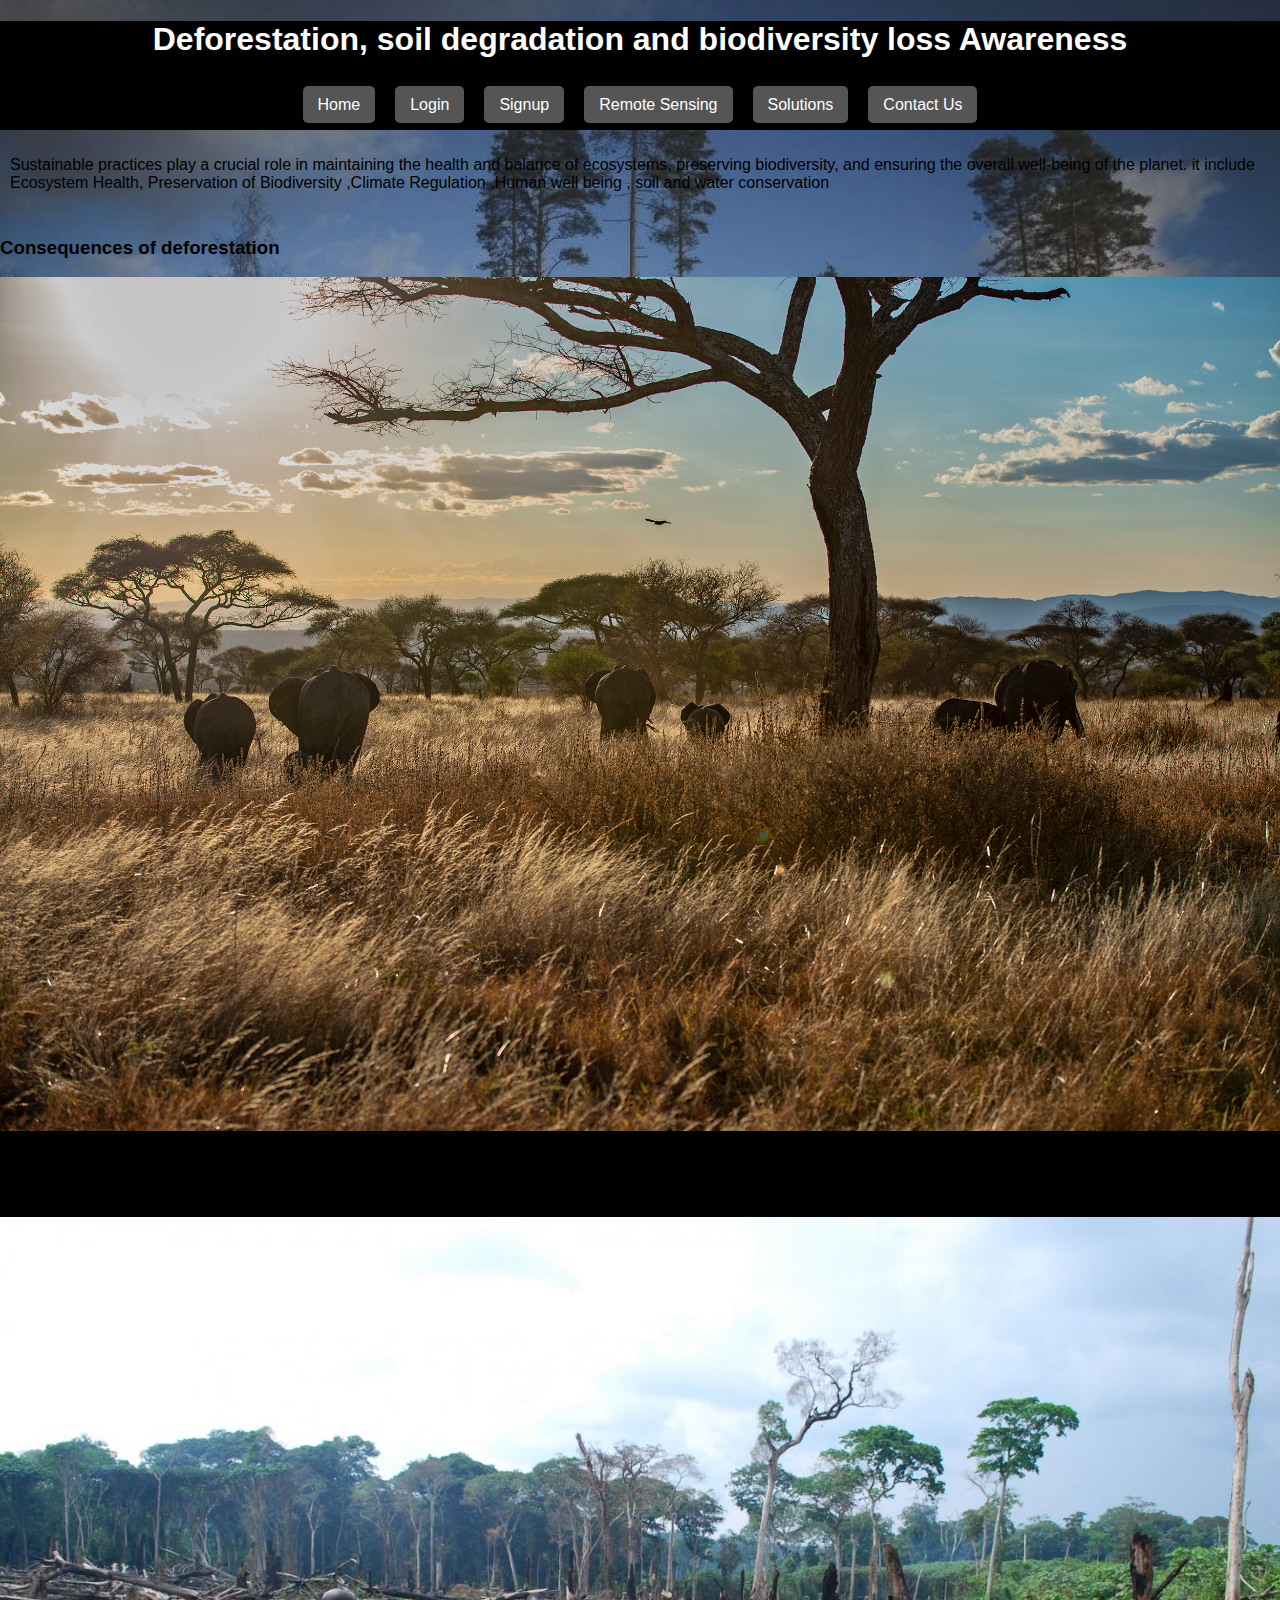
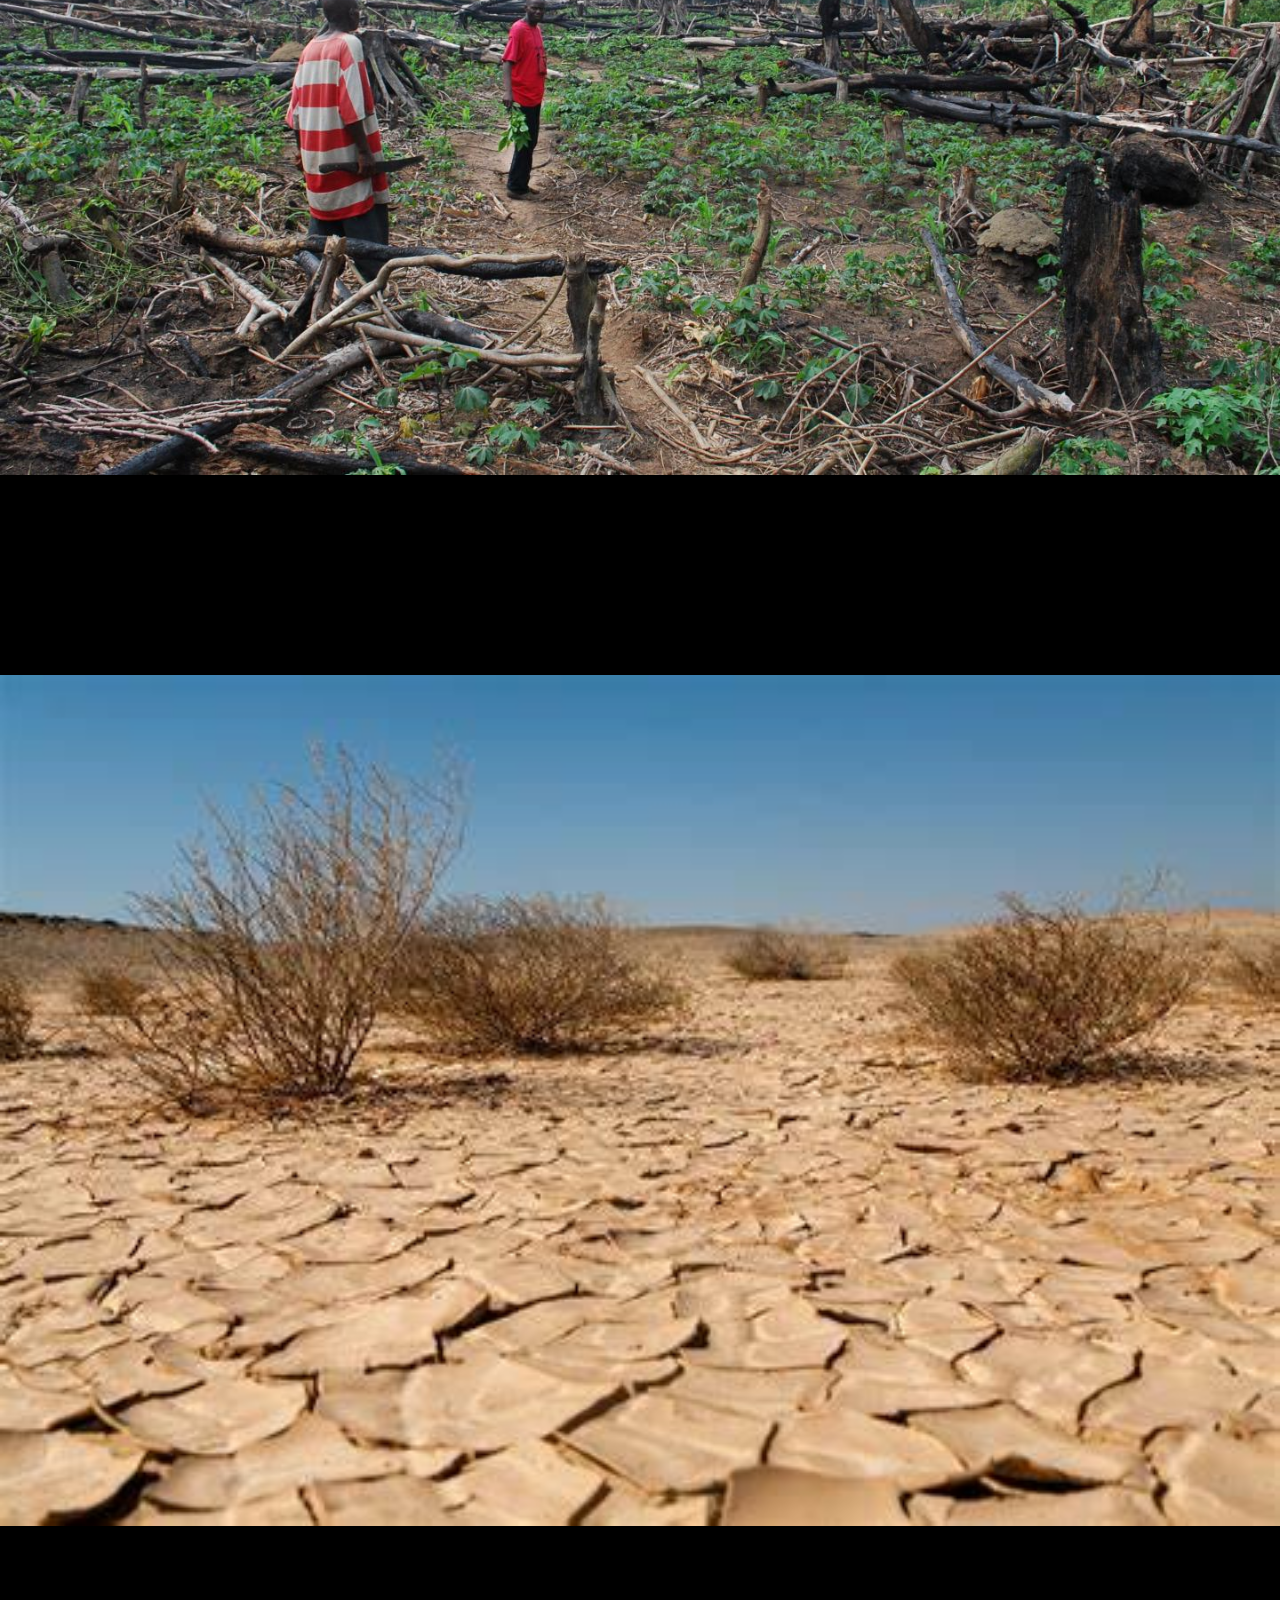
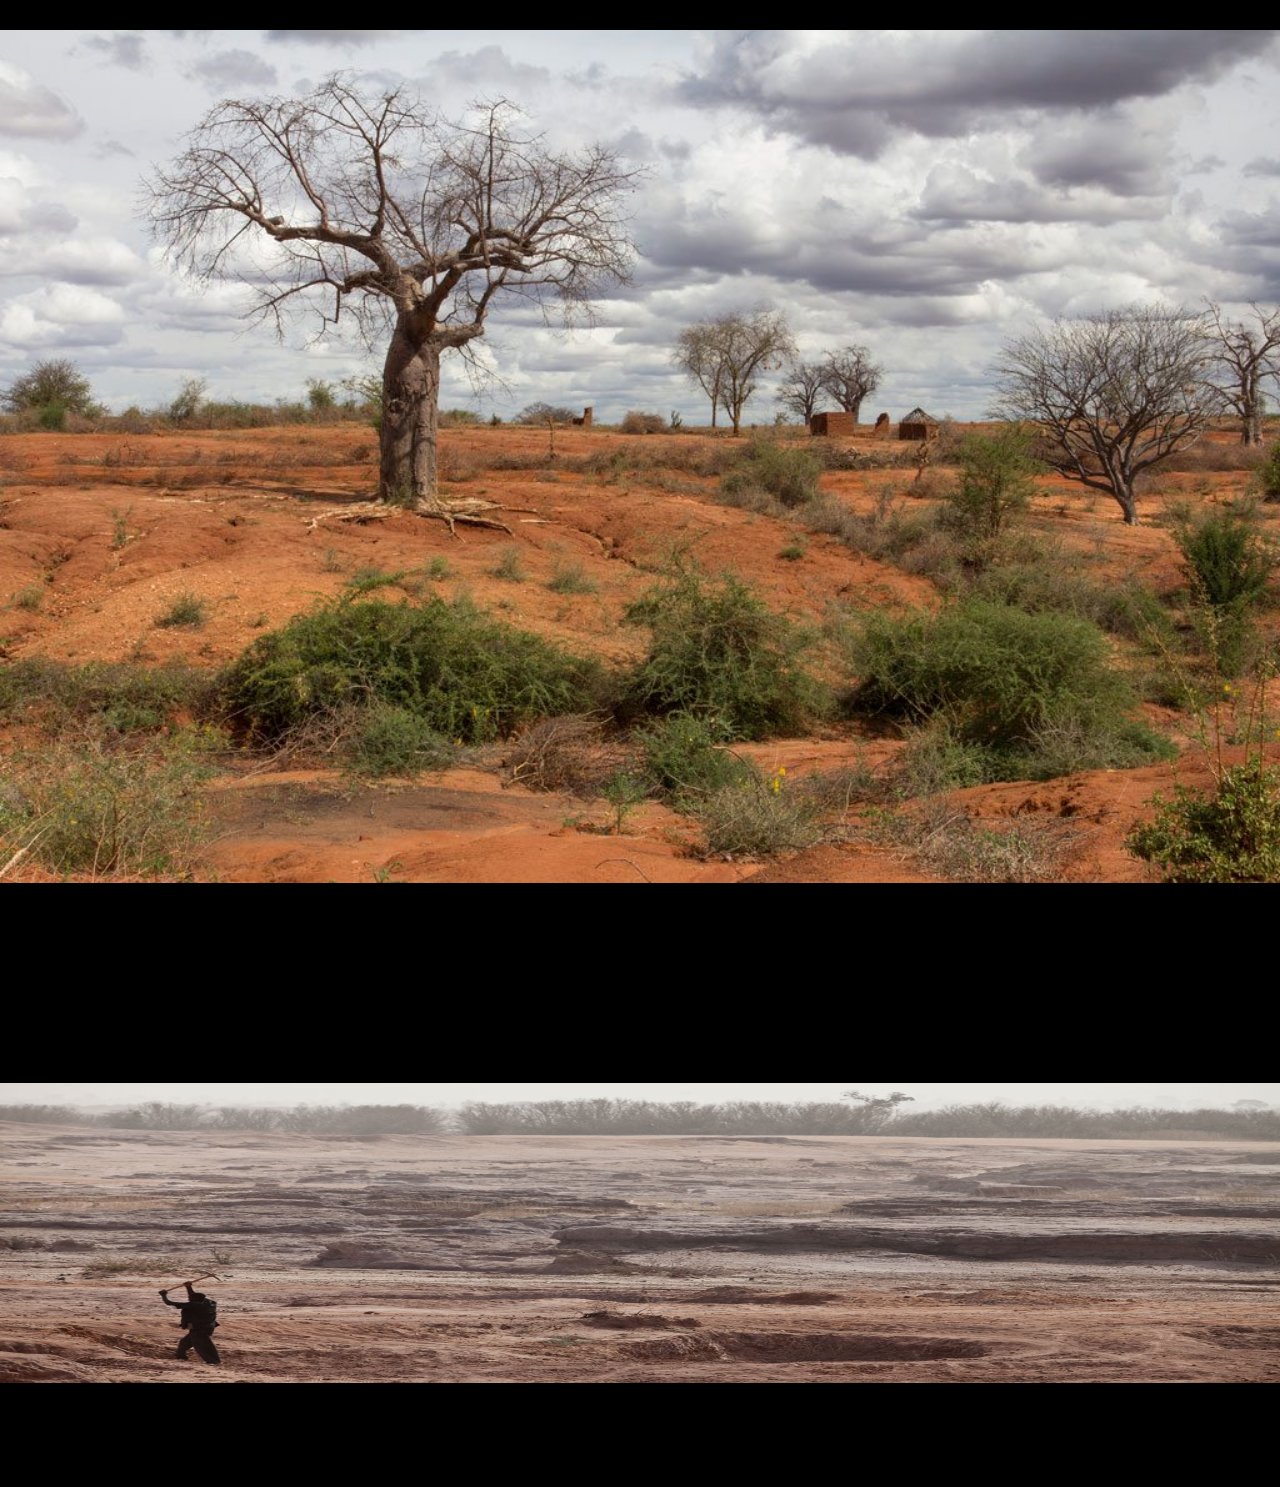
<file: index.html>
<!DOCTYPE html>
<html lang="en">

<head>
    <meta charset="UTF-8">
    <meta name="viewport" content="width=device-width, initial-scale=1.0">
    <title>Deforestation Awareness</title>
    <link rel="stylesheet" href="index.css">


    <header>
    

        <h1  class="a1" style="text-align: center;">Deforestation, soil degradation and biodiversity loss Awareness</h1>
        <link rel="icon" type="image/x-icon" href="https://image.pngaaa.com/808/141808-middle.png">
        <nav class="navbar">
            <ul>

             <li><a href="index.html">Home</a></li>
              <li><a href="login.html" target="_blank">Login </a></li>
              <li><a href="signup.html" target="_blank">Signup</a></li>
              <li><a href="https://sample4-dcbaa.projects.earthengine.app/view/remotesensingofdeforestation" target="_blank">Remote Sensing</a></li>
              <li><a href="Solution.html" target="_blank">Solutions</a></li>
              <li><a href="contact.html">Contact Us</a></li>
            </ul>
          </nav>
    </header>
    <body>
        <div style="padding: 10px;"> <p>Sustainable practices play a crucial role in maintaining the health and balance of ecosystems, preserving biodiversity, and ensuring the overall well-being of the planet. 
            it include Ecosystem Health, Preservation of Biodiversity ,Climate Regulation ,Human well being , soil and water conservation
        </p> 
        </div>
        <h3>Consequences of deforestation</h3>
        <div class="i1">
            
            <img class="imag" src="image/deforestation.jpg" alt="">
            <p> The Amazon Rainforest, often called the "lungs of the Earth," is home to about 10% of known species. Deforestation in the Amazon results in the extinction of numerous plant and animal species.
                The clearing of forests contributes significantly to climate change. Deforested areas release stored carbon dioxide, a major greenhouse gas, into the atmosphere. The loss of trees also reduces the planet's capacity to absorb CO2.
            </p>
        </div>
        <div class="i1">
            <img class="imag" src="image/thefightagai.jpg" alt="">
            <p> Indigenous communities rely on forests for their homes, livelihoods, and cultural practices. Deforestation not only threatens their way of life but often leads to displacement and social disruption.
                <br>
                Forests play a vital role in regulating local and global water cycles. Deforestation disrupts these cycles, leading to altered precipitation patterns, increased flooding, and decreased water quality.
            </p>
        </div>
        <p><strong>Real-world case study </strong>:- The deforestation rate in the Brazilian Amazon has surged, impacting the region's ecosystems. This has led to increased carbon emissions, loss of biodiversity, and conflicts with indigenous communities.</p>
        <h3>Consequences of desertification</h3>
        <div class="i1">
            <img class="imag" src="image/desertify.jpeg" alt="">
            <p>
                Desertification transforms productive land into arid, unproductive areas. Globally, about 12 million hectares of land are lost to desertification annually, affecting agriculture and food security.
                <br>
                 The Sahel region in Africa is experiencing desertification, leading to the loss of diverse plant and animal species. This contributes to the endangerment of iconic wildlife like the addax and dama gazelle.
            </p>
        </div>
            <div class="i1">
                <img src="image/Desertification.jpg" alt="" class="imag">
                <p>
                    Desertification often results in the migration of communities as they search for arable land and water. This movement can lead to conflicts over scarce resources, exacerbating social and political tensions.
                    <br>
                    Desertification threatens the livelihoods of over one billion people who depend on agriculture. In areas like the Middle East, prolonged droughts and desertification have severe economic consequences.

                </p>
            
        </div>
        <p> <strong>Real world case study:-</strong> The Sahel region's ongoing desertification crisis has led to increased poverty, food insecurity, and conflicts over diminishing resources, affecting countries like Chad, Niger, and Mali.</p>
        <h3>Consequences of land degradation</h3>
        <div class="i1">
            <img  style=height:300px; width="400px" src="image/Farmer-full-width.jpg.thumb.1160.1160.jpg" alt="" class="imag">
            <p> Land degradation diminishes soil fertility, leading to lower crop yields. Globally, 25% of agricultural land is highly degraded, affecting food production for a growing population
                Land degradation contributes to water scarcity by reducing the land's ability to retain water. This affects not only agriculture but also water supplies for communities and ecosystems.
            </p>

        </div>
        <p><strong>Real world Case study:-</strong>China's Loess Plateau has experienced severe land degradation due to unsustainable agricultural practices. Restoration projects have been implemented to combat soil erosion and improve the ecosystem's resilience</p>


    </main>

    <script src="index.js"></script>
</body>

</html>
</file>
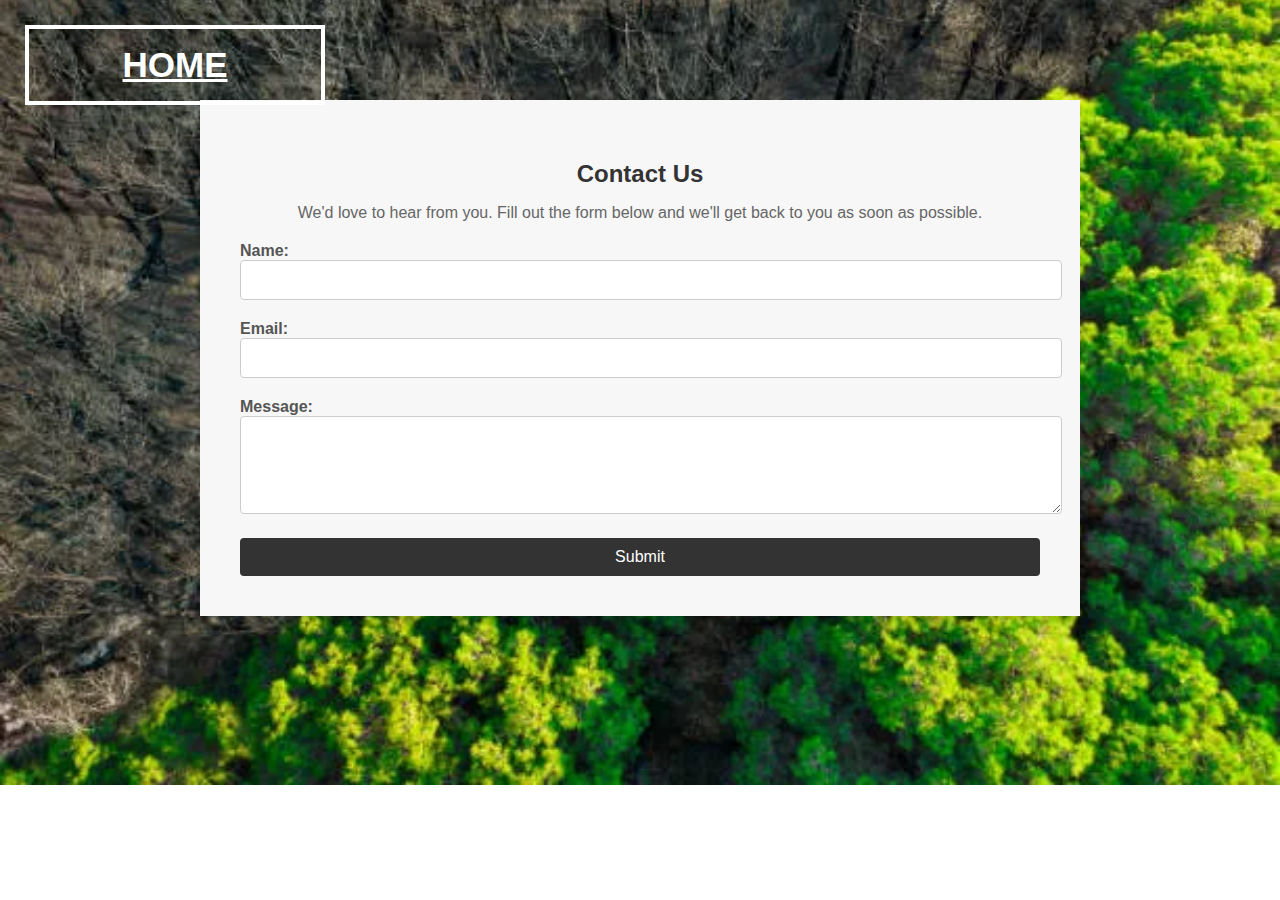
<file: contact.html>
<!DOCTYPE html>
<html lang="en">

<head>
    <meta charset="UTF-8">
    <meta name="viewport" content="width=device-width, initial-scale=1.0">
    <link rel="stylesheet" href="contact.css">
    <title>Contact Us</title>
</head>

<body>
    <div style="position: absolute;left:25px;top: 25px;">

        <button type="button"
            style="height: 80px;width: 300px; background-color: transparent;border: 4px solid white;cursor: pointer; padding: 3px;"
            onclick="location.href='Index.html'">

            <p><a href="index.html" target="_blank"
                    style="font-family:'Gill Sans', 'Gill Sans MT', Calibri, 'Trebuchet MS', sans-serif ; font-weight: 800; font-size: 35px; color:white;position: relative;text-align: -25px;">
                    HOME

            </p></a>

        </button>

    </div>
    <section class="contact">
        <div class="container">
            <h2>Contact Us</h2>
            <p>We'd love to hear from you. Fill out the form below and we'll get back to you as soon as possible.</p>
            <form class="contact-form">
                <div class="form-group">
                    <label for="name">Name:</label>
                    <input type="text" id="name" name="name" required>
                </div>
                <div class="form-group">
                    <label for="email">Email:</label>
                    <input type="email" id="email" name="email" required>
                </div>
                <div class="form-group">
                    <label for="message">Message:</label>
                    <textarea id="message" name="message" rows="4" required></textarea>
                </div>
                <input type="submit" class="btn-submit" name="submit" value="Submit" />
            </form>
        </div>
    </section>
</body>

</html>
</file>
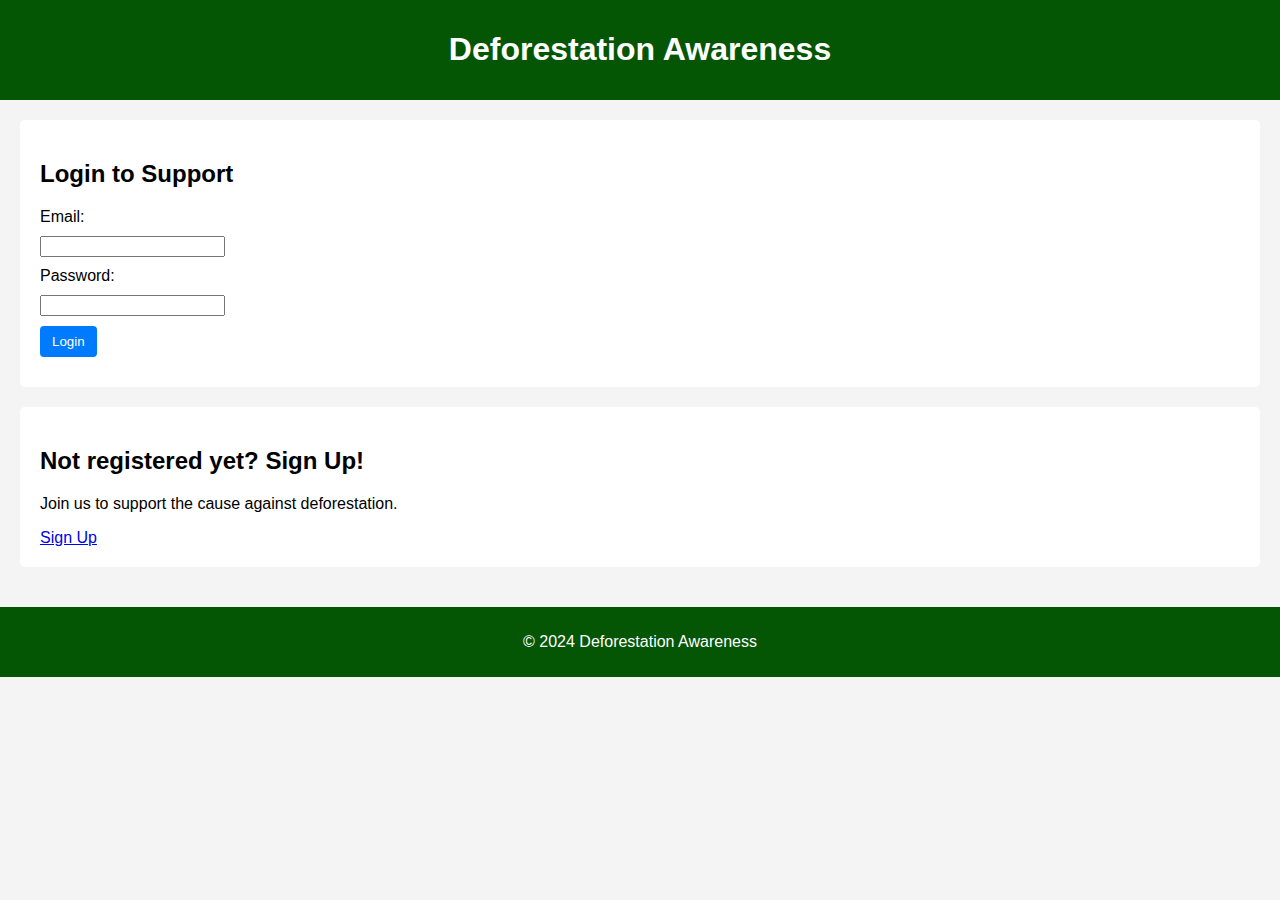
<file: login.html>
<!DOCTYPE html>
<html lang="en">
<head>
  <meta charset="UTF-8">
  <title>Deforestation Awareness</title>
  <link rel="stylesheet" href="login.css"> 
</head>
<body>
  <header>
    <h1>Deforestation Awareness</h1>
  </header>
  <main>
    <section class="login-section">
      <h2>Login to Support</h2>
      <form id="login-form">
        <label for="email">Email:</label>
        <input type="email" id="email" name="email" required>
        <label for="password">Password:</label>
        <input type="password" id="password" name="password" required>
        <button type="submit">Login</button>
      </form>
    </section>
    <section class="signup-section">
      <h2>Not registered yet? Sign Up!</h2>
      <p>Join us to support the cause against deforestation.</p>
      <a href="signup.html" target="_blank">Sign Up</a> 
    </section>
  </main>
  <footer>
    <p>&copy; 2024 Deforestation Awareness</p>
  </footer>
</body>
</html>
</file>
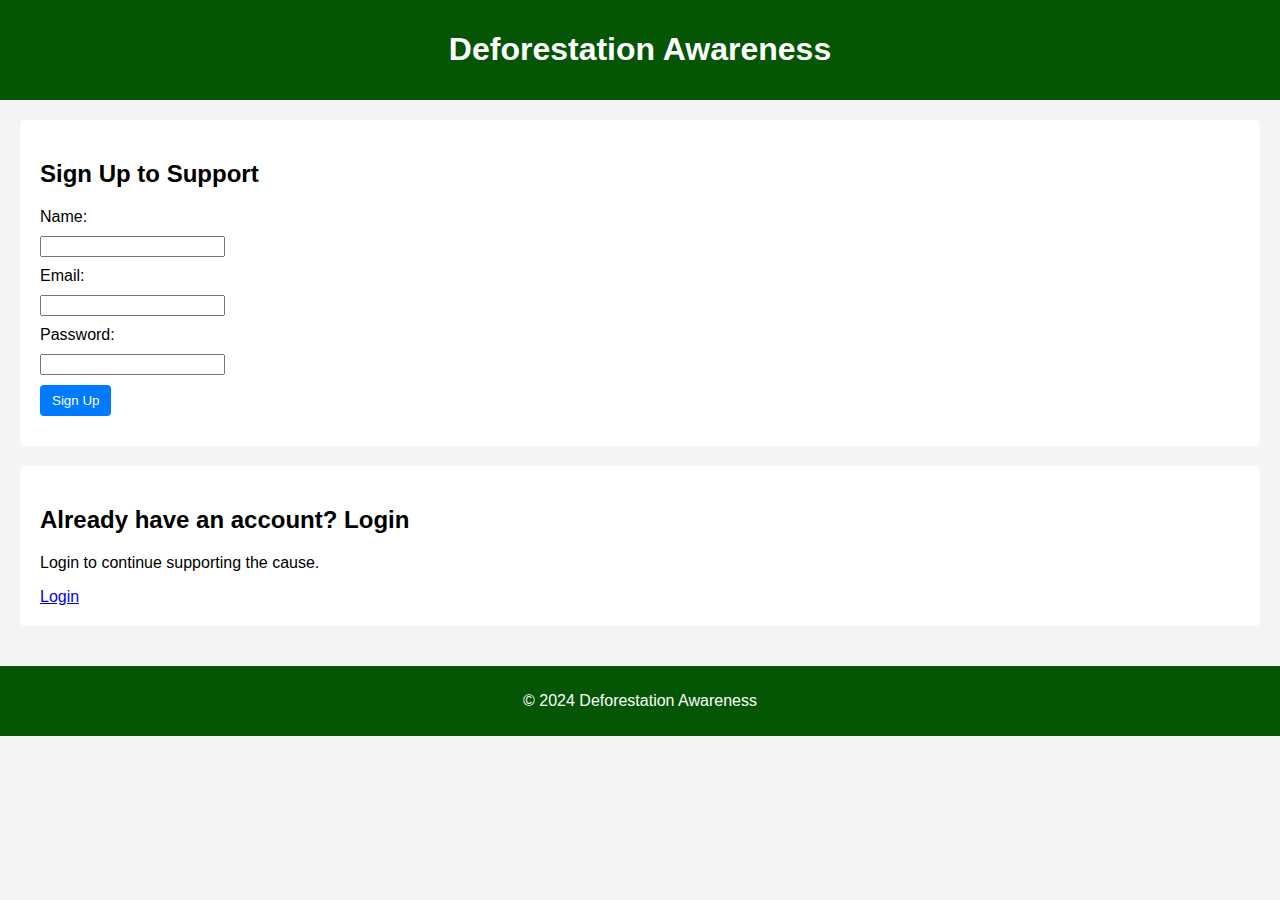
<file: signup.html>
<!DOCTYPE html>
<html lang="en">
<head>
  <meta charset="UTF-8">
  <title>Deforestation Awareness - Sign Up</title>
  <link rel="stylesheet" href="login.css"> 
</head>
<body>
  <header>
    <h1>Deforestation Awareness</h1>
  </header>
  <main>
    <section class="signup-section">
      <h2>Sign Up to Support</h2>
      <form id="signup-form">
        <label for="name">Name:</label>
        <input type="text" id="name" name="name" required>
        <label for="email">Email:</label>
        <input type="email" id="email" name="email" required>
        <label for="password">Password:</label>
        <input type="password" id="password" name="password" required>
        <button type="submit">Sign Up</button>
      </form>
    </section>
    <section class="login-section">
      <h2>Already have an account? Login</h2>
      <p>Login to continue supporting the cause.</p>
      <a href="login.html"target="_blank">Login</a>
    </section>
  </main>
  <footer>
    <p>&copy; 2024 Deforestation Awareness</p>
  </footer>
</body>
</html>
</file>
<file: index.css>
html, body {
    height: 100%;
    margin: 0;
  }
  
body {
    background-image: url('def2.jpg');
    background-color: rgba(0, 0, 0, 0.9999); 
    background-size: cover;
    background-position: center;
    background-repeat: no-repeat;
    padding: 100px 0;
    font-family: Arial, sans-serif;
    margin: 0;
    padding: 0;
  }
 .img{
      display: flex;
      height: 100px;
      width: 200px;
      


 }
  .btn{

    display: flex;
    justify-content: right;
    border-radius: 22px;
    color: rgb(0, 255, 8); 
    
  }

    .btn2{
      display: flex;
      justify-content: left;
      border-radius: 22px;
      color: rgb(0, 255, 8); background-color: rgb(123, 2, 2);
      border-style: dashed;padding: 1vw; border-color: brown; font-size: large; font-weight: 200;   
     }


img {
  display: block; 
  width: 100%; 
  height: auto; 

}
  header{

  height: auto;
  background-color: #000000;
  color: white;
}

.navbar {
  display: flex;
  justify-content: center;
}

.navbar ul {
  
  list-style: none;
  display: flex;
  padding: 0;
}

.navbar ul li a {
  text-decoration: none;
  color: white;
  padding: 10px 15px;
  border-radius: 5px;
  background-color: #555;
  transition: background-color 0.3s ease;
}
.navbar ul li {
  margin: 0 10px;
}

.navbar ul li a {
  text-decoration: none;
  color: white;
  padding: 10px 15px;
  border-radius: 5px;
}

.navbar ul li a:hover {
  background-color: #555;
}

  

  main {
    padding: 20px;
  }
  
  section {
    font-size: large;
    margin-bottom: 40px;
    color: rgb(236, 236, 236);
  }
  
  form {
    max-width: 400px;
    margin: auto;
  }
  
  label,
  input[type="text"],
  input[type="email"],
  textarea {
    display: block;
    margin-bottom: 10px;
  }
  
  input[type="submit"] {
    padding: 10px;
    background-color: #333;
    color: white;
    border: none;
    cursor: pointer;
  }
</file>
<file: contact.css>
body {
    font-family: Arial, sans-serif;
    margin: 0;
    padding: 0;
    background-image: url('Def.webp');
    background-size: cover;
    background-position: center;
    padding: 100px 0;
    background-repeat: no-repeat;

}

.container {
    max-width: 800px;
    margin: 0 auto;
    padding: 40px;
    text-align: center;
    box-shadow: 0 4px 6px rgba(0, 0, 0, 0.1);
    background-color: #f7f7f7;
}

.contact h2 {
    color: #333;
    margin-bottom: 10px;
}


 
.contact p {
    color: #666;
    margin-bottom: 20px;
}

.contact-form {
    text-align: left;
}

.form-group {
    margin-bottom: 20px;
}

label {
    display: block;
    font-weight: bold;
    color: #555;
}

input,
textarea {
    width: 100%;
    padding: 10px;
    border: 1px solid #ccc;
    border-radius: 4px;
    font-size: 16px;
}

.btn-submit {
    background-color: #333;
    color: #fff;
    padding: 10px 20px;
    border: none;
    border-radius: 4px;
    cursor: pointer;
    font-size: 16px;
}

.btn-submit:hover {
    background-color: #555;
}
</file>
<file: login.css>
body {
    font-family: Arial, sans-serif;
    margin: 0;
    padding: 0;
    background-color: #f4f4f4;
    color: black;
  }
  
  header, footer {
    background-color: #045504;
    color: white;
    text-align: center;
    padding: 10px 0;
  }
  
  main {
    padding: 20px;
  }
  
  .login-section, .signup-section {
    background-color: white;
    border-radius: 5px;
    padding: 20px;
    margin-bottom: 20px;
  }
  
  label, input, button {
    display: block;
    margin-bottom: 10px;
  }
  
  button {
    background-color: #007bff;
    color: white;
    padding: 8px 12px;
    border: none;
    border-radius: 4px;
    cursor: pointer;
  }
  
  button:hover {
    background-color: #0056b3;
  }
</file>
